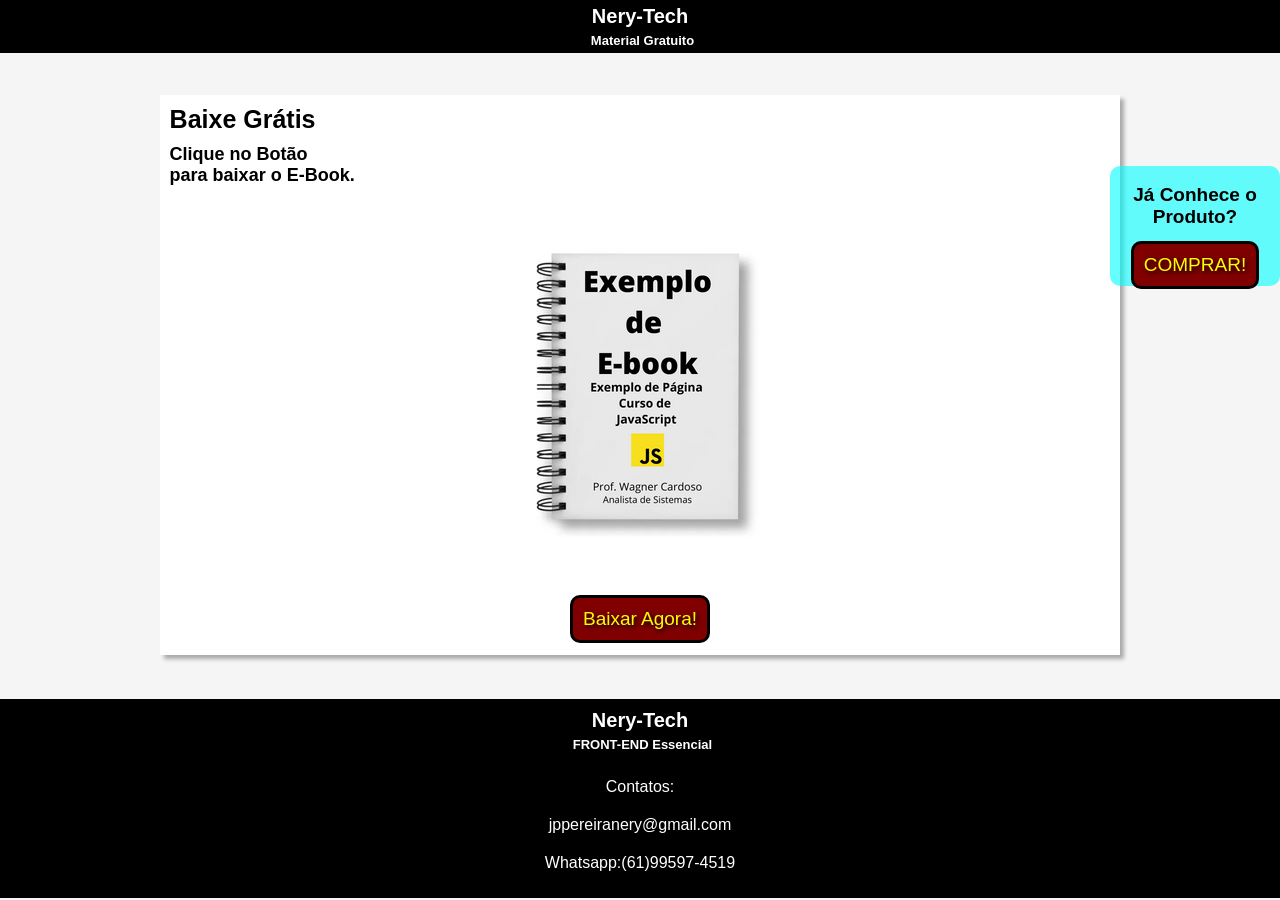
<file: exemploRedirecionamento/index.html>
<!doctype html>
<html lang="pt-br">
<head>
	<meta charset="utf-8">
	<meta name="viewport" content="width=device-width, initial-scale=1, maximum-scale=1.0"> 
	<title>Front-End Essencial</title>
	<link rel="stylesheet" type="text/css" href="css/style.css">

</head>
<body>

	<header>

		<!--
		<nav>
			<a href="#">Início</a>
			<a href="#">Cursos</a>
			<a href="#">Sobre</a>
		</nav>
		-->


		<h3>Nery-Tech</h3>
		<h4>Material Gratuito</h4>
	</header>

	<div class="compre">
		
		<h5 class="pergunta">Já Conhece o Produto?</h5>
		<button>COMPRAR!</button>

	</div>

	<br><br><br><br><br>
	<section class="container">
		<h1>Baixe Grátis </h1>
		<h2>Clique no Botão<br> para baixar o E-Book. </h2> 
		<br><br>
	<h5>
		<img src="img/ebook.png" alt="E-Book Gratuido">
	</h5>
	<br>
	<h5>
	<a href="aviso.html"><button>Baixar Agora!</button></a>
	</h5>
	<br>


	</section>
	<br>
	<!--
	<section class="container">
		<h1>Nery-Tech </h1>
		<p>Análise de sistemas é a atividade que tem como finalidade a realização de estudos de processos a fim de encontrar o melhor caminho racional para que a informação possa ser processada. Um analista de sistemas pode trabalhar no projeto de criação de um novo sistema ou no serviço de manutenção de sistemas já prontos.</p>
		<p>Análise de sistemas é a atividade que tem como finalidade a realização de estudos de processos a fim de encontrar o melhor caminho racional para que a informação possa ser processada. Um analista de sistemas pode trabalhar no projeto de criação de um novo sistema ou no serviço de manutenção de sistemas já prontos.</p>

	</section>

	<br>
	<br>
	<section class="container" id="grid-container">
		
		<div class="grid">

			<div>Conteúdo 1</div>
			<div>Conteúdo 2</div>
			<div>Conteúdo 3</div>
			<div>Conteúdo 4</div>
			<div>Conteúdo 5</div>
			<div>Conteúdo 6</div>

		</div>

	</section>
	
	<br>

	<section class="container" id="formulario">

		<h2>Selecione um Produto para Mais Informações</h2>

		<form action="#" method="get" target="_blank">

			<p class="formulario-contato">

				<label for="nome">Nome</label><br>
				<input class="dados-formulario" type="text" id="nome" name="nome" placeholder="Insira seu Nome">

		</p>

		<p class="formulario-contato">

			<label for="contato">Contato</label><br>
			<input class= "dados-formulario" type="tel" id="tel" name="tel" placeholder="Insira seu Whatsapp">
		
		<p class="formulario-contato">
			<input type="checkbox"  id="office" name="office" value="cursos de office">
			<label for="office">Quero saber mais sobre Cursos de Pacote Office</label> 
			<br><br>

			<input type="checkbox"  id="web" name="web" value="cursos de desenv web">
			<label for="web">Quero saber mais sobre Cursos de Desenvolvimento Web</label> 
			<br><br>

			<input type="checkbox"  id="marketing" name="marketing" value="cursos de marketing">
			<label for="marketing">Quero saber mais sobre Cursos de Marketing Digital</label> 
			<br><br>
		
			

		</p>

		<p class="formulario-contato">

			<input type="submit" value="ENVIAR">
			<input type="reset" value="LIMPAR">

		</p>

		</form>
		

	</section>-->
	<br>


	<br><br>
	<footer>

		<h3>Nery-Tech</h3>
		<h4>FRONT-END Essencial</h4>
		<br>
		<p class="texto-footer">Contatos:</p>
		<p class="texto-footer">jppereiranery@gmail.com</p>
		<p class="texto-footer">Whatsapp:(61)99597-4519</p>
		<br>
	</footer>
</body>

</html>
</file>
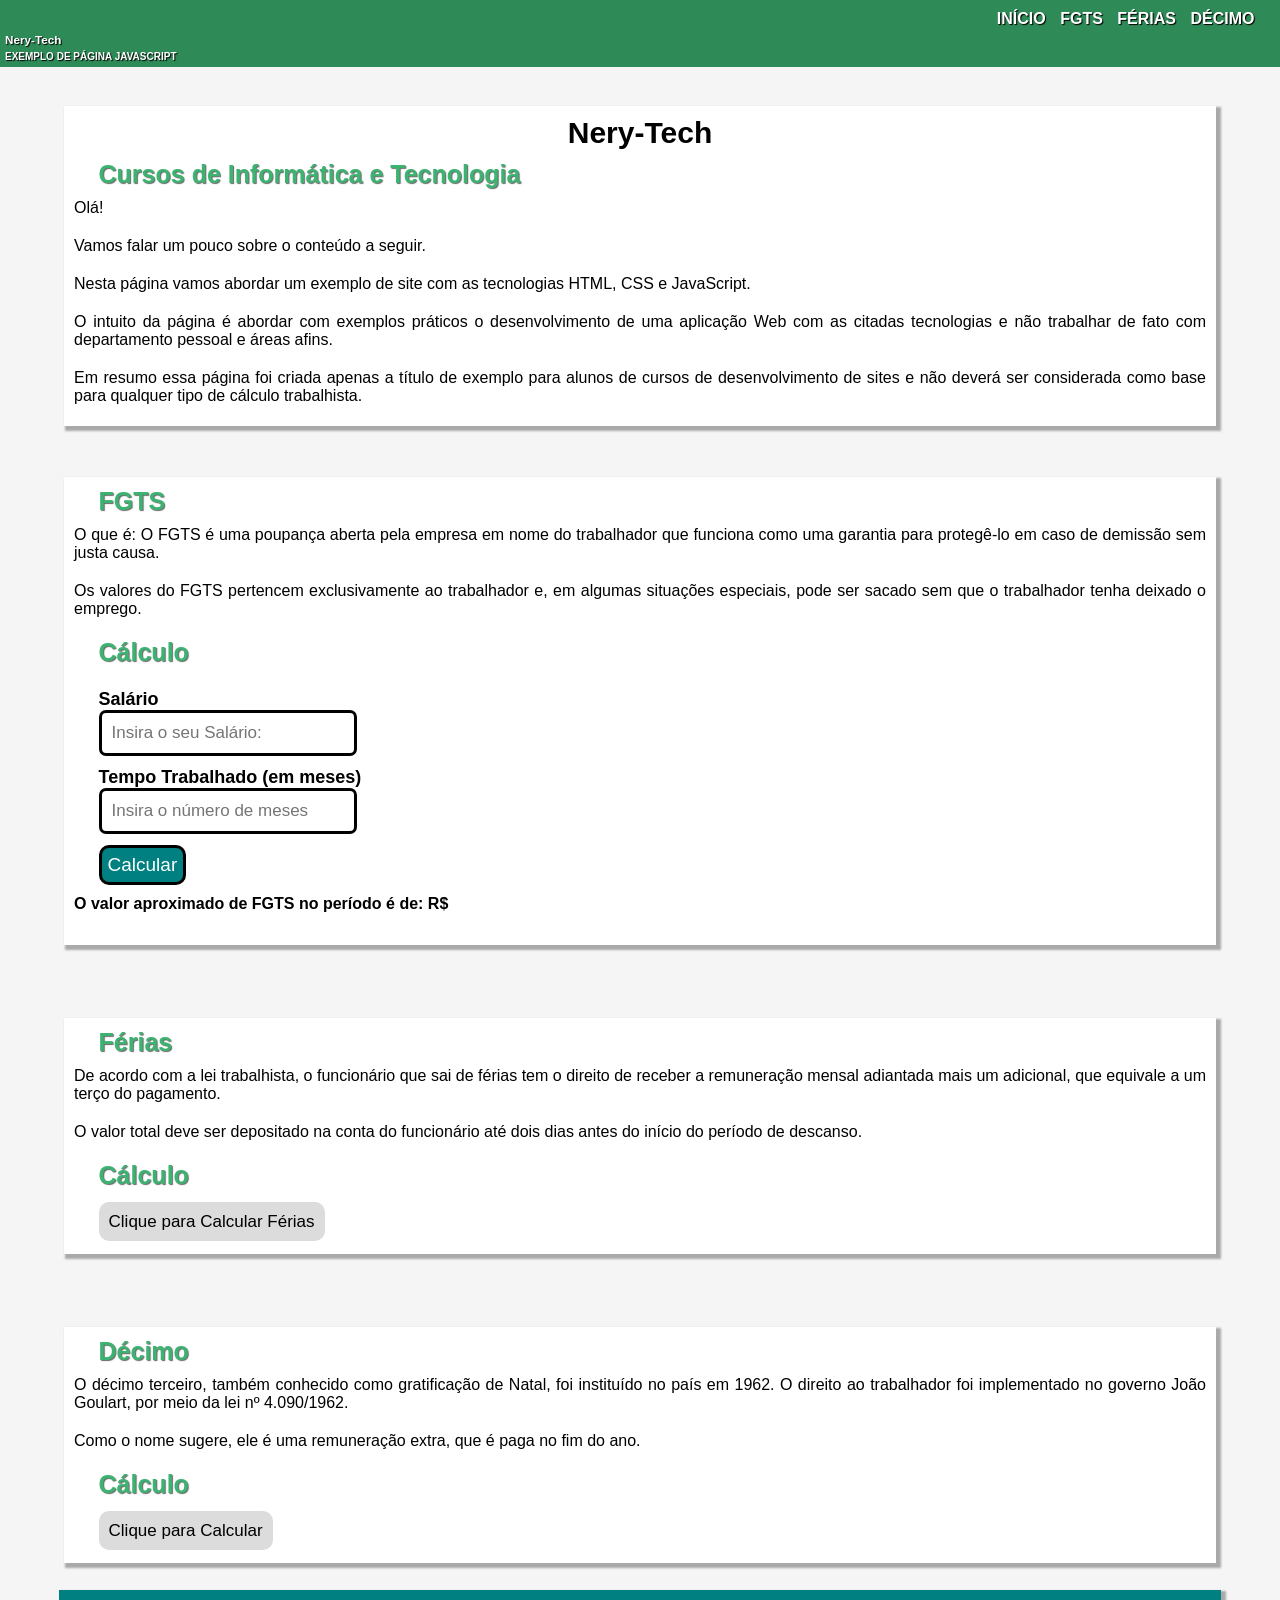
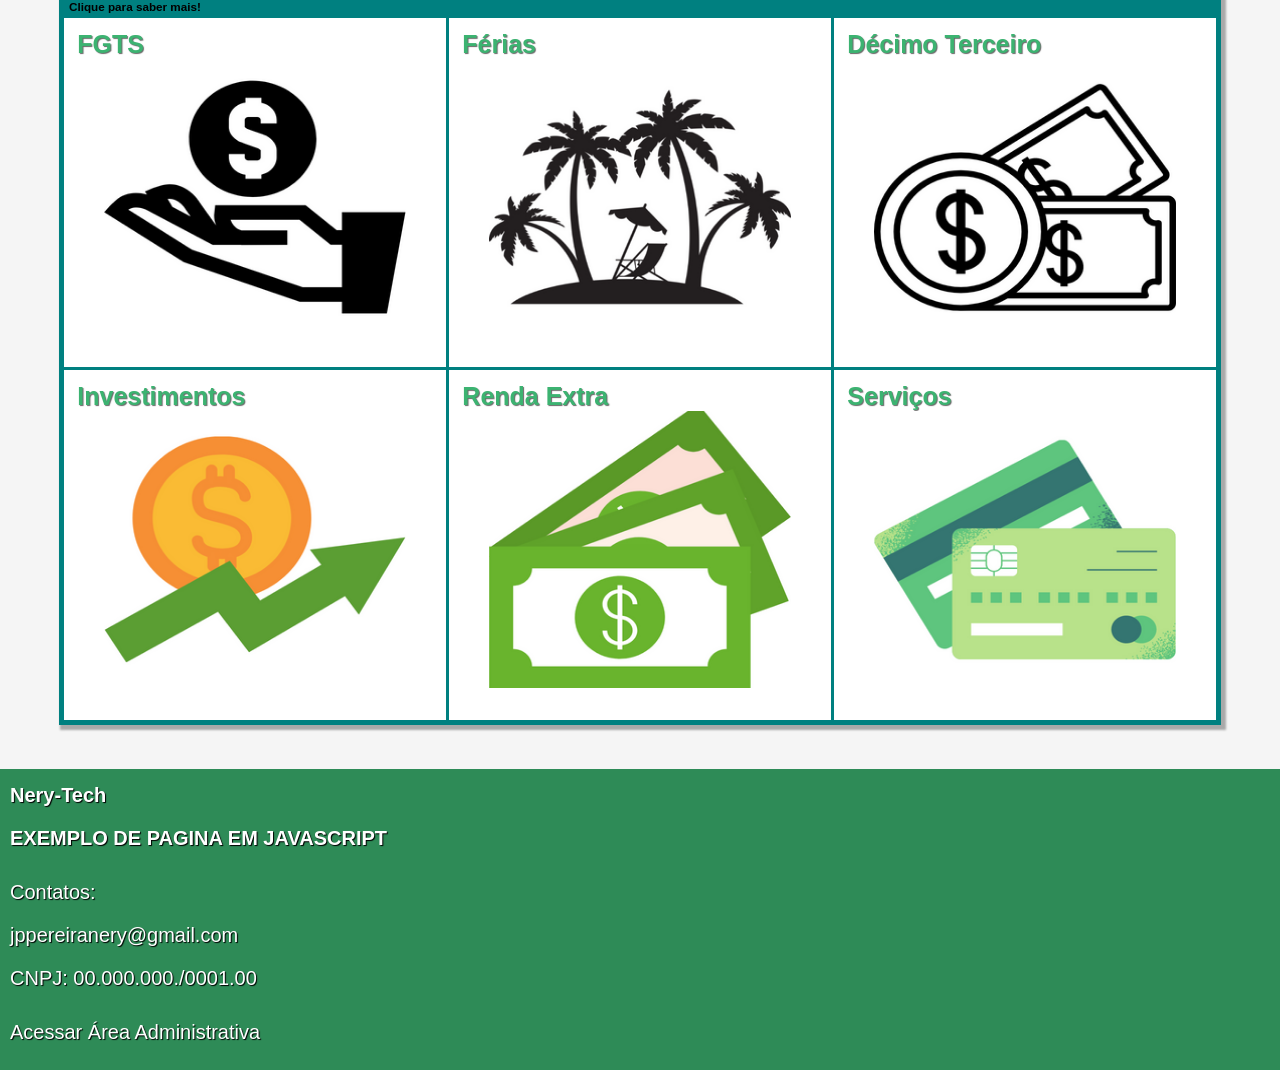
<file: SiteCompleto-Curso-FrontEnd-03-25/index.html>
<!doctype html>
<html lang="pt-br">
<head>

	<meta charset="utf-8">
	<meta name="viewport" content="width=device-width, initial-scale=1, maximum-scale=1.0"> 
	<link rel="stylesheet" type="text/css" href="css/style.css">
	<link rel= "ferias.html">
	<title>Exemplo Java Script</title>

</head>
<body>

	<header>

		<nav>
			<a href="index.html">INÍCIO</a>
			<a href="index.html">FGTS</a>
			<a href="#ferias">FÉRIAS</a>
			<a href="#decimo">DÉCIMO</a>
		</nav>

		<h3>Nery-Tech</h3>
		<h4>EXEMPLO DE PÁGINA JAVASCRIPT</h4>


	</header>
	<br>


<!--
	<div class="compre">
		<h5>Compre agora mesmo!</h5>
		<br>
		<button>COMPRAR</button>
	</div>
	-->


	<br><br><br><br><br>
	<section class="container">
		<h1>Nery-Tech</h1>
		<h2>Cursos de Informática e Tecnologia</h2>
		<p>Olá!</p>
		<p>Vamos falar um pouco sobre o conteúdo a seguir.</p>
		<p>Nesta página vamos abordar um exemplo de site com as tecnologias HTML, CSS e JavaScript.</p>
		<a href="#" id="fgts"></a>
		<p>O intuito da página é abordar com exemplos práticos o desenvolvimento de uma aplicação Web com as citadas tecnologias e não trabalhar de fato com departamento pessoal e áreas afins.</p>
		<p>Em resumo essa página foi criada apenas a título de exemplo para alunos de cursos de desenvolvimento de sites e não deverá ser considerada como base para qualquer tipo de cálculo trabalhista.</p><br>


	</section>
	<br>
	<section class="container">
		<h2>FGTS</h2>
		<p>O que é: O FGTS é uma poupança aberta pela empresa em nome do trabalhador que funciona como uma garantia para protegê-lo em caso de demissão sem justa causa.</p> 
		<p>Os valores do FGTS pertencem exclusivamente ao trabalhador e, em algumas situações especiais, pode ser sacado sem que o trabalhador tenha deixado o emprego.</p>
		<h2>Cálculo</h2>
		<br><br>

		<label for="salario">Salário</label><br>
		<input type="number" id="salario" placeholder="Insira o seu Salário:">
		<a href="#" id="ferias"></a>
		<br><br>
		<label for="tempo">Tempo Trabalhado (em meses)</label><br>
		<input type="number" id="tempo" placeholder="Insira o número de meses: ">
		<br><br>
		<button onclick="fgts()">Calcular</button>
		<p><b>O valor aproximado de FGTS no período é de: R$<span></span></b></p>
		<br><br>

		<script type="text/javascript">
			let salario = document.querySelector('#salario');
			let tempo = document.querySelector('#tempo');
			let resultado = document.querySelector('span');

			function fgts(){
				let valorFGTS = parseFloat(salario.value/100*8)* parseInt(tempo.value);
				resultado.innerHTML = valorFGTS.toFixed(2);


			}
		</script>
		
	</section>
	<br>
	<br>
	<br>
	<section class="container">
		<h2>Férias</h2>
		<p>De acordo com a lei trabalhista, o funcionário que sai de férias tem o direito de receber a remuneração mensal adiantada mais um adicional, que equivale a um terço do pagamento.</p>
		<p>O valor total deve ser depositado na conta do funcionário até dois dias antes do início do período de descanso.</p>
		<a href="#" id="decimo"></a>
		<h2>Cálculo</h2>
		<br><br>
		<a href="ferias.html" class="link">Clique para Calcular Férias</a> 
		<br><br><br>	

	</section>
	<br>
	<br>
	<br>
	
	<section class="container">
		<h2>Décimo</h2>
		<p>O décimo terceiro, também conhecido como gratificação de Natal, foi instituído no país em 1962. O direito ao trabalhador foi implementado no governo João Goulart, por meio da lei nº 4.090/1962.</p>
		<p>Como o nome sugere, ele é uma remuneração extra, que é paga no fim do ano.</p>
		<h2>Cálculo</h2>
		<br><br>
		<a href="decimo.html" class="link">Clique para Calcular</a> 
		<br><br><br>

	</section>
	<br>
	<br>
	<section class="container" id="grid-container">
		<h3>Clique para saber mais!</h3>

		<div class="grid">

			<div>
				<h2>FGTS</h2>
				<img src="img/fgts.png" alt="Imagem FGTS">
			</div>

			<div>
				<h2>Férias</h2>
			<a href="ferias.html"><img src="img/ferias.png" alt="Imagem Férias"></a>
			</div>

			<div>
				<h2>Décimo Terceiro</h2>
			<a href="decimo.html"><img src="img/decimo.png" alt="Imagem Décimo Terceiro"></a>
			</div>

			<div>
				<h2>Investimentos</h2>
				<img src="img/investimentos.png" alt="Imagem Investimentos">
			</div>

			<div>
				<h2>Renda Extra</h2>
				<img src="img/renda-extra.png" alt="Imagem Renda Extra">
			</div>

			<div>
				<h2>Serviços</h2>
				<img src="img/servicos.png" alt="Imagem Serviços">
			</div>

		</div>

	</section>
	
	<br>

	<!--
	<section class="container" id="formulario">

		<h2>Selecione um Produto para Mais Informações</h2>

		<form action="#" method="get" target="_blank">

			<p class="formulario-contato">

				<label for="nome">Nome</label><br>
				<input class="dados-formulario" type="text" id="nome" name="nome" placeholder="Insira seu Nome">

	
		</p>

		<p class="formulario-contato">

			<label for="contato">Contato</label><br>
			<input class= "dados-formulario" type="tel" id="tel" name="tel" placeholder="Insira seu Whatsapp">
		
		<p class="formulario-contato">
			<input type="checkbox"  id="office" name="office" value="cursos de office">
			<label for="office">Quero saber mais sobre Cursos de Pacote Office</label> 
			<br><br>

			<input type="checkbox"  id="web" name="web" value="cursos de desenv web">
			<label for="web">Quero saber mais sobre Cursos de Desenvolvimento Web</label> 
			<br><br>

			<input type="checkbox"  id="marketing" name="marketing" value="cursos de marketing">
			<label for="marketing">Quero saber mais sobre Cursos de Marketing Digital</label> 
			<br><br>
		
			

		</p>

		<p class="formulario-contato">

			<input type="submit" value="ENVIAR">
			<input type="reset" value="LIMPAR">

		</p>

		</form>
		

	</section> -->
	<br>


	<br><br>
	<footer>
		<h3 class="texto-footer">Nery-Tech</h3>
		<h4 class="texto-footer">EXEMPLO DE PAGINA EM JAVASCRIPT</h4>
		<br>
		<p class="texto-footer">Contatos:</p>
		<p class="texto-footer">jppereiranery@gmail.com</p>
		<p class="texto-footer">CNPJ: 00.000.000./0001.00</p>
		<br>
		<p class="texto-footer"><a href="adm.html">Acessar Área Administrativa</a></p>
		<br>
	</footer>
</body>

</html>
</file>
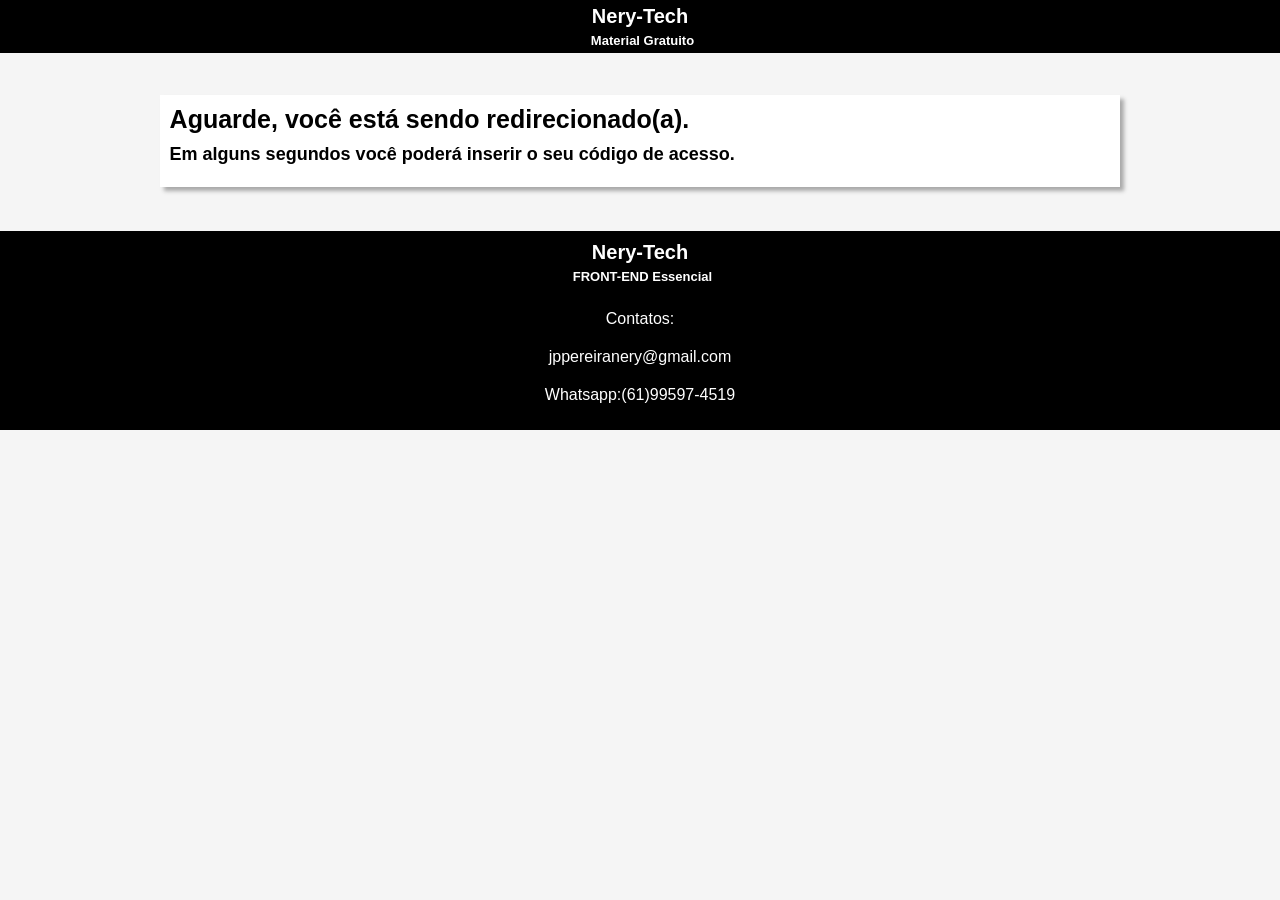
<file: exemploRedirecionamento/aviso.html>
<!doctype html>
<html lang="pt-br">
<head>
	<meta charset="utf-8">
	<meta name="viewport" content="width=device-width, initial-scale=1, maximum-scale=1.0"> 
	<title>Front-End Essencial</title>
	<link rel="stylesheet" type="text/css" href="css/style.css">
	<script type="text/javascript">
		
		setTimeout(function(){
			window.location.href = "codigo.html";
		},4000)

	</script>

</head>
<body>

	<header>

		<!--
		<nav>
			<a href="#">Início</a>
			<a href="#">Cursos</a>
			<a href="#">Sobre</a>
		</nav>
		-->


		<h3>Nery-Tech</h3>
		<h4>Material Gratuito</h4>
	</header>

	<!--
	<div class="compre">
		
		<h5>Já Conhece o Produto?</h5>
		<button>COMPRAR!</button>

	</div>
	-->

	<br><br><br><br><br>
	<section class="container">
		<h1>Aguarde, você está sendo redirecionado(a).</h1>
		<h2>Em alguns segundos você poderá inserir o seu código de acesso.</h2> 
		<br><br>

	</section>
	<br>
	<!--
	<section class="container">
		<h1>Nery-Tech </h1>
		<p>Análise de sistemas é a atividade que tem como finalidade a realização de estudos de processos a fim de encontrar o melhor caminho racional para que a informação possa ser processada. Um analista de sistemas pode trabalhar no projeto de criação de um novo sistema ou no serviço de manutenção de sistemas já prontos.</p>
		<p>Análise de sistemas é a atividade que tem como finalidade a realização de estudos de processos a fim de encontrar o melhor caminho racional para que a informação possa ser processada. Um analista de sistemas pode trabalhar no projeto de criação de um novo sistema ou no serviço de manutenção de sistemas já prontos.</p>

	</section>

	<br>
	<br>
	<section class="container" id="grid-container">
		
		<div class="grid">

			<div>Conteúdo 1</div>
			<div>Conteúdo 2</div>
			<div>Conteúdo 3</div>
			<div>Conteúdo 4</div>
			<div>Conteúdo 5</div>
			<div>Conteúdo 6</div>

		</div>

	</section>
	
	<br>

	<section class="container" id="formulario">

		<h2>Selecione um Produto para Mais Informações</h2>

		<form action="#" method="get" target="_blank">

			<p class="formulario-contato">

				<label for="nome">Nome</label><br>
				<input class="dados-formulario" type="text" id="nome" name="nome" placeholder="Insira seu Nome">

		</p>

		<p class="formulario-contato">

			<label for="contato">Contato</label><br>
			<input class= "dados-formulario" type="tel" id="tel" name="tel" placeholder="Insira seu Whatsapp">
		
		<p class="formulario-contato">
			<input type="checkbox"  id="office" name="office" value="cursos de office">
			<label for="office">Quero saber mais sobre Cursos de Pacote Office</label> 
			<br><br>

			<input type="checkbox"  id="web" name="web" value="cursos de desenv web">
			<label for="web">Quero saber mais sobre Cursos de Desenvolvimento Web</label> 
			<br><br>

			<input type="checkbox"  id="marketing" name="marketing" value="cursos de marketing">
			<label for="marketing">Quero saber mais sobre Cursos de Marketing Digital</label> 
			<br><br>
		
			

		</p>

		<p class="formulario-contato">

			<input type="submit" value="ENVIAR">
			<input type="reset" value="LIMPAR">

		</p>

		</form>
		

	</section>-->
	<br>


	<br><br>
	<footer>

		<h3>Nery-Tech</h3>
		<h4>FRONT-END Essencial</h4>
		<br>
		<p class="texto-footer">Contatos:</p>
		<p class="texto-footer">jppereiranery@gmail.com</p>
		<p class="texto-footer">Whatsapp:(61)99597-4519</p>
		<br>
	</footer>
</body>

</html>
</file>
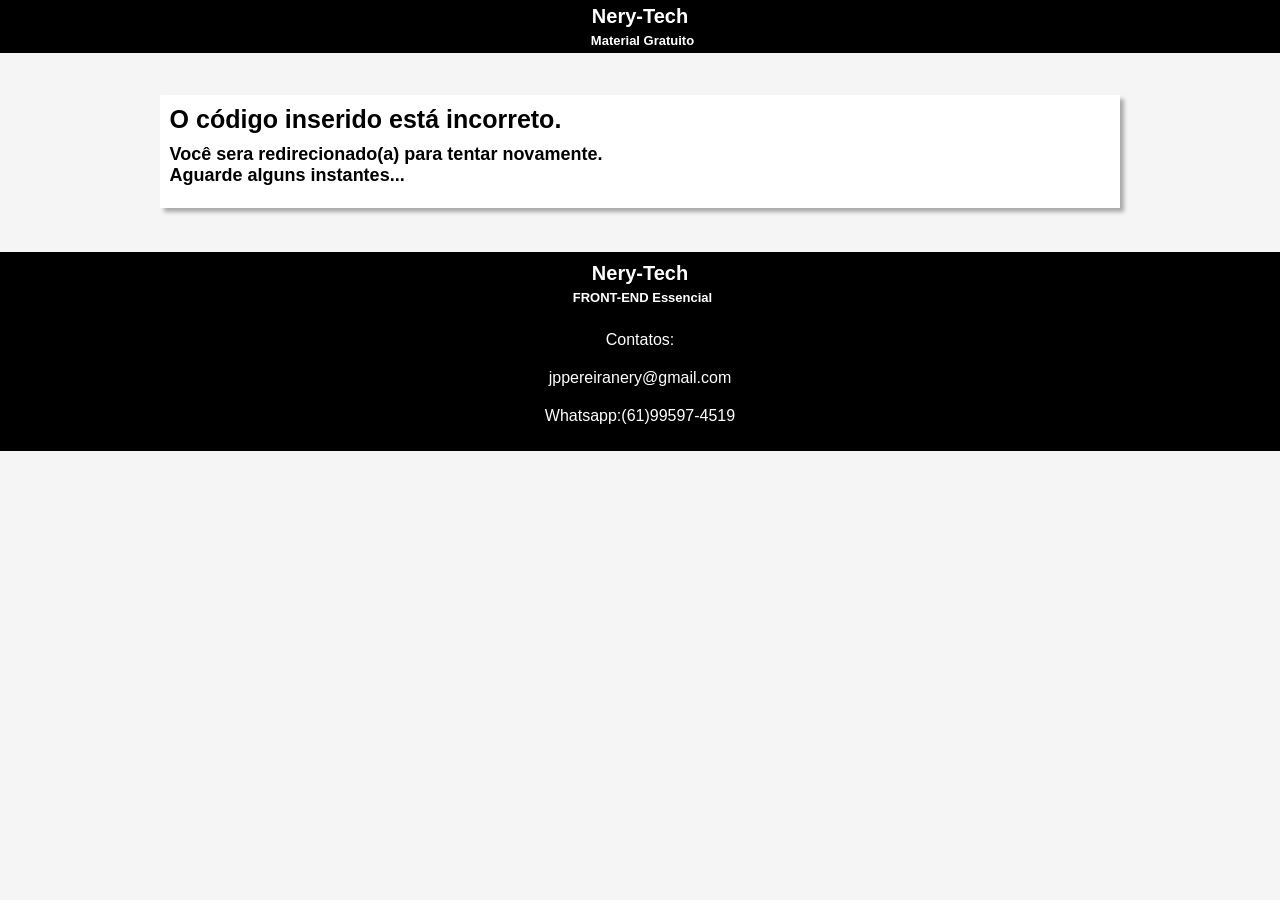
<file: exemploRedirecionamento/codigo.html>
<!doctype html>
<html lang="pt-br">
<head>
	<meta charset="utf-8">
	<meta name="viewport" content="width=device-width, initial-scale=1, maximum-scale=1.0"> 
	<title>Front-End Essencial</title>
	<link rel="stylesheet" type="text/css" href="css/style.css">

	<script type="text/javascript">
		
		let codigo = prompt("Insira seu código de acesso ao material:");

		if(codigo === "nery"){
			window.location.href ="materia.pdf";
		}else {
			window.location.href ="erro.html";
		}

	</script>

</head>
<body>

	<header>

		<!--
		<nav>
			<a href="#">Início</a>
			<a href="#">Cursos</a>
			<a href="#">Sobre</a>
		</nav>
		-->


		<h3>Nery-Tech</h3>
		<h4>Material Gratuito</h4>
	</header>

	<!--
	<div class="compre">
		
		<h5>Já Conhece o Produto?</h5>
		<button>COMPRAR!</button>

	</div>
	-->

	<!--<br><br><br><br><br>
	<section class="container">
	
		<br><br>
	<h5>
		<img src="img/ebook.png" alt="E-Book Gratuido">
	</h5>
	<br>
	<h5>
	<a href="aviso.html"><button>Baixar Agora!</button></a>
	</h5>
	<br>

	-->
	
	</section>
	<br>
	<!--
	<section class="container">
		<h1>Nery-Tech </h1>
		<p>Análise de sistemas é a atividade que tem como finalidade a realização de estudos de processos a fim de encontrar o melhor caminho racional para que a informação possa ser processada. Um analista de sistemas pode trabalhar no projeto de criação de um novo sistema ou no serviço de manutenção de sistemas já prontos.</p>
		<p>Análise de sistemas é a atividade que tem como finalidade a realização de estudos de processos a fim de encontrar o melhor caminho racional para que a informação possa ser processada. Um analista de sistemas pode trabalhar no projeto de criação de um novo sistema ou no serviço de manutenção de sistemas já prontos.</p>

	</section>

	<br>
	<br>
	<section class="container" id="grid-container">
		
		<div class="grid">

			<div>Conteúdo 1</div>
			<div>Conteúdo 2</div>
			<div>Conteúdo 3</div>
			<div>Conteúdo 4</div>
			<div>Conteúdo 5</div>
			<div>Conteúdo 6</div>

		</div>

	</section>
	
	<br>

	<section class="container" id="formulario">

		<h2>Selecione um Produto para Mais Informações</h2>

		<form action="#" method="get" target="_blank">

			<p class="formulario-contato">

				<label for="nome">Nome</label><br>
				<input class="dados-formulario" type="text" id="nome" name="nome" placeholder="Insira seu Nome">

		</p>

		<p class="formulario-contato">

			<label for="contato">Contato</label><br>
			<input class= "dados-formulario" type="tel" id="tel" name="tel" placeholder="Insira seu Whatsapp">
		
		<p class="formulario-contato">
			<input type="checkbox"  id="office" name="office" value="cursos de office">
			<label for="office">Quero saber mais sobre Cursos de Pacote Office</label> 
			<br><br>

			<input type="checkbox"  id="web" name="web" value="cursos de desenv web">
			<label for="web">Quero saber mais sobre Cursos de Desenvolvimento Web</label> 
			<br><br>

			<input type="checkbox"  id="marketing" name="marketing" value="cursos de marketing">
			<label for="marketing">Quero saber mais sobre Cursos de Marketing Digital</label> 
			<br><br>
		
			

		</p>

		<p class="formulario-contato">

			<input type="submit" value="ENVIAR">
			<input type="reset" value="LIMPAR">

		</p>

		</form>
		

	</section>-->
	<br>


	<br><br>
	<footer>

		<h3>Nery-Tech</h3>
		<h4>FRONT-END Essencial</h4>
		<br>
		<p class="texto-footer">Contatos:</p>
		<p class="texto-footer">jppereiranery@gmail.com</p>
		<p class="texto-footer">Whatsapp:(61)99597-4519</p>
		<br>
	</footer>
</body>

</html>
</file>
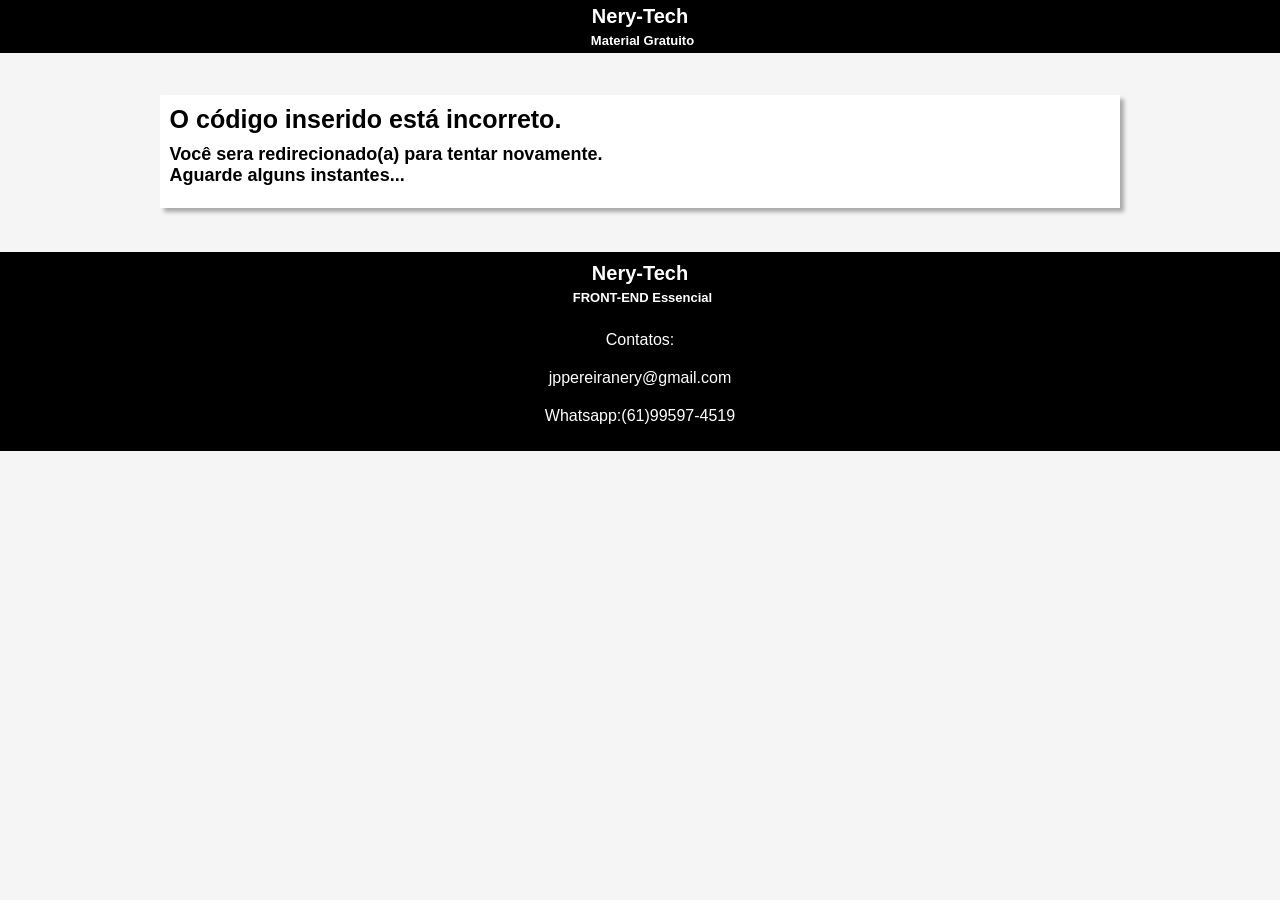
<file: exemploRedirecionamento/erro.html>
<!doctype html>
<html lang="pt-br">
<head>
	<meta charset="utf-8">
	<meta name="viewport" content="width=device-width, initial-scale=1, maximum-scale=1.0"> 
	<title>Front-End Essencial</title>
	<link rel="stylesheet" type="text/css" href="css/style.css">
	<script type="text/javascript">
		
		setTimeout(function(){
			window.location.href = "index.html";
		},4000)

	</script>

</head>
<body>

	<header>

		<!--
		<nav>
			<a href="#">Início</a>
			<a href="#">Cursos</a>
			<a href="#">Sobre</a>
		</nav>
		-->


		<h3>Nery-Tech</h3>
		<h4>Material Gratuito</h4>
	</header>

	<!--
	<div class="compre">
		
		<h5>Já Conhece o Produto?</h5>
		<button>COMPRAR!</button>

	</div>
	-->

	<br><br><br><br><br>
	<section class="container">
		<h1>O código inserido está incorreto.</h1>
		<h2>Você sera redirecionado(a) para tentar novamente.<br>Aguarde alguns instantes...</h2>
		<br><br>
	
	</section>
	<br>
	<!--
	<section class="container">
		<h1>Nery-Tech </h1>
		<p>Análise de sistemas é a atividade que tem como finalidade a realização de estudos de processos a fim de encontrar o melhor caminho racional para que a informação possa ser processada. Um analista de sistemas pode trabalhar no projeto de criação de um novo sistema ou no serviço de manutenção de sistemas já prontos.</p>
		<p>Análise de sistemas é a atividade que tem como finalidade a realização de estudos de processos a fim de encontrar o melhor caminho racional para que a informação possa ser processada. Um analista de sistemas pode trabalhar no projeto de criação de um novo sistema ou no serviço de manutenção de sistemas já prontos.</p>

	</section>

	<br>
	<br>
	<section class="container" id="grid-container">
		
		<div class="grid">

			<div>Conteúdo 1</div>
			<div>Conteúdo 2</div>
			<div>Conteúdo 3</div>
			<div>Conteúdo 4</div>
			<div>Conteúdo 5</div>
			<div>Conteúdo 6</div>

		</div>

	</section>
	
	<br>

	<section class="container" id="formulario">

		<h2>Selecione um Produto para Mais Informações</h2>

		<form action="#" method="get" target="_blank">

			<p class="formulario-contato">

				<label for="nome">Nome</label><br>
				<input class="dados-formulario" type="text" id="nome" name="nome" placeholder="Insira seu Nome">

		</p>

		<p class="formulario-contato">

			<label for="contato">Contato</label><br>
			<input class= "dados-formulario" type="tel" id="tel" name="tel" placeholder="Insira seu Whatsapp">
		
		<p class="formulario-contato">
			<input type="checkbox"  id="office" name="office" value="cursos de office">
			<label for="office">Quero saber mais sobre Cursos de Pacote Office</label> 
			<br><br>

			<input type="checkbox"  id="web" name="web" value="cursos de desenv web">
			<label for="web">Quero saber mais sobre Cursos de Desenvolvimento Web</label> 
			<br><br>

			<input type="checkbox"  id="marketing" name="marketing" value="cursos de marketing">
			<label for="marketing">Quero saber mais sobre Cursos de Marketing Digital</label> 
			<br><br>
		
			

		</p>

		<p class="formulario-contato">

			<input type="submit" value="ENVIAR">
			<input type="reset" value="LIMPAR">

		</p>

		</form>
		

	</section>-->
	<br>


	<br><br>
	<footer>

		<h3>Nery-Tech</h3>
		<h4>FRONT-END Essencial</h4>
		<br>
		<p class="texto-footer">Contatos:</p>
		<p class="texto-footer">jppereiranery@gmail.com</p>
		<p class="texto-footer">Whatsapp:(61)99597-4519</p>
		<br>
	</footer>
</body>

</html>
</file>
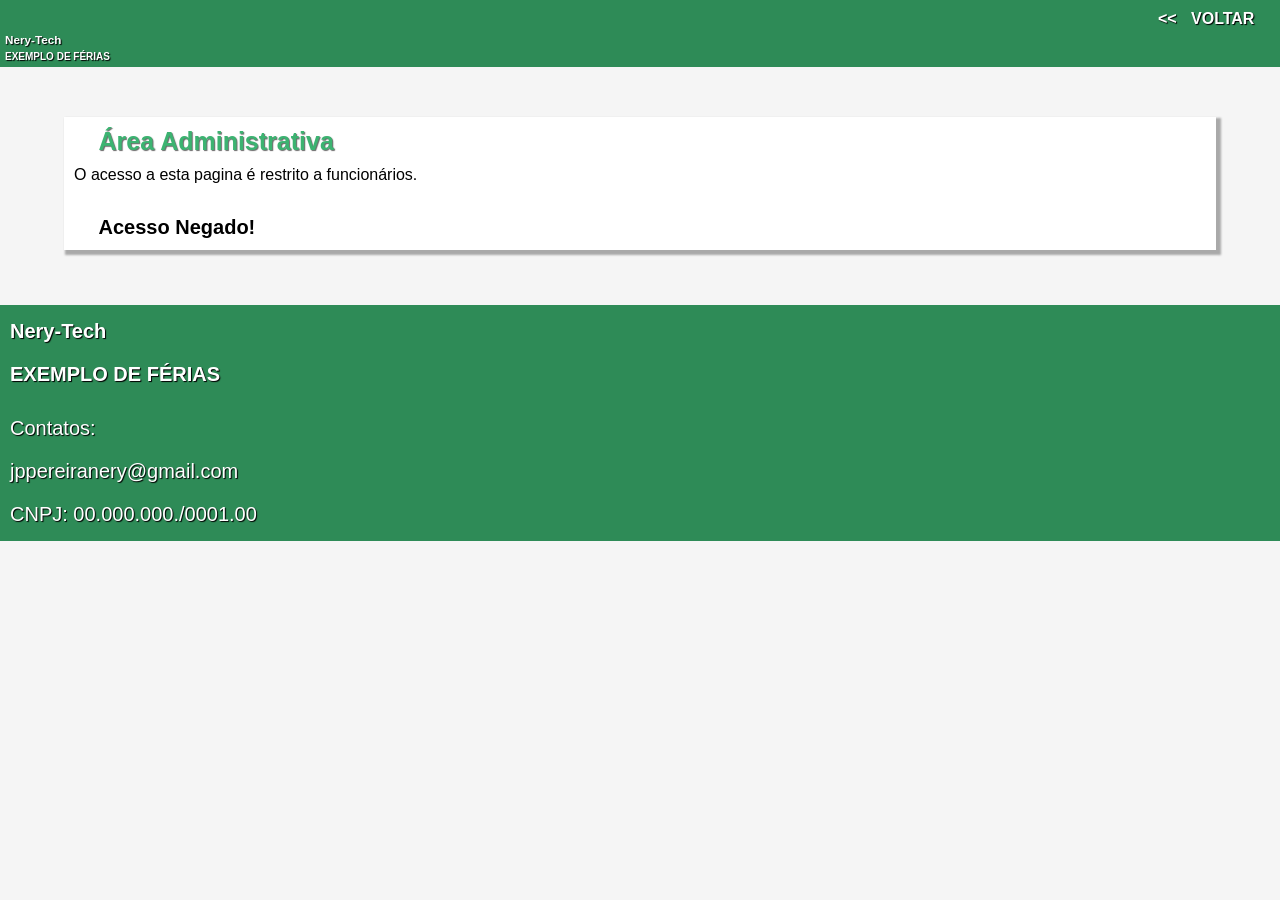
<file: SiteCompleto-Curso-FrontEnd-03-25/adm.html>
<!doctype html>
<html lang="pt-br">
<head>

	<meta charset="utf-8">
	<meta name="viewport" content="width=device-width, initial-scale=1, maximum-scale=1.0"> 
	<link rel="stylesheet" type="text/css" href="css/style.css">
	<title>Área Administrativa</title>
	<script type="text/javascript">

		let acesso = prompt("Digite sua senha de Acesso:");

	</script>


</head>
<body>

	<header>

		<nav>
			<a href="index.html"> << VOLTAR </a>
		</nav>

		<h3>Nery-Tech</h3>
		<h4>EXEMPLO DE FÉRIAS</h4>

	</header>
	<br>


<!--
	<div class="compre">
		<h5>Compre agora mesmo!</h5>
		<br>
		<button>COMPRAR</button>
	</div>
	-->


	<br><br><br><br><br>
	
	<br>
	
	<section class="container">
		<h2>Área Administrativa</h2>
		<p>O acesso a esta pagina é restrito a funcionários.</p>
		<br><br>
		<div class="resposta">
				<script type="text/javascript">
					
				if(acesso === "1234"){

					document.write("Olá Funcionario(a)."+"<br />");
					document.write("Aqui estária o conteúdo a ser exibido para as pessoas com acesso autorizado.");

				}else{
					document.write("Acesso Negado!");
				}	 

			</script>
		</div>
		<br>
	</section>
	
	<br>
	<br>

	<!--
	<section class="container" id="formulario">

		<h2>Selecione um Produto para Mais Informações</h2>

		<form action="#" method="get" target="_blank">

			<p class="formulario-contato">

				<label for="nome">Nome</label><br>
				<input class="dados-formulario" type="text" id="nome" name="nome" placeholder="Insira seu Nome">

	
		</p>

		<p class="formulario-contato">

			<label for="contato">Contato</label><br>
			<input class= "dados-formulario" type="tel" id="tel" name="tel" placeholder="Insira seu Whatsapp">
		
		<p class="formulario-contato">
			<input type="checkbox"  id="office" name="office" value="cursos de office">
			<label for="office">Quero saber mais sobre Cursos de Pacote Office</label> 
			<br><br>

			<input type="checkbox"  id="web" name="web" value="cursos de desenv web">
			<label for="web">Quero saber mais sobre Cursos de Desenvolvimento Web</label> 
			<br><br>

			<input type="checkbox"  id="marketing" name="marketing" value="cursos de marketing">
			<label for="marketing">Quero saber mais sobre Cursos de Marketing Digital</label> 
			<br><br>
		
			

		</p>

		<p class="formulario-contato">

			<input type="submit" value="ENVIAR">
			<input type="reset" value="LIMPAR">

		</p>

		</form>
		

	</section> -->
	<br>


	<br><br>
	<footer>
		<h3 class="texto-footer">Nery-Tech</h3>
		<h4 class="texto-footer">EXEMPLO DE FÉRIAS</h4>
		<br>
		<p class="texto-footer">Contatos:</p>
		<p class="texto-footer">jppereiranery@gmail.com</p>
		<p class="texto-footer">CNPJ: 00.000.000./0001.00</p>
	</footer>
</body>

</html>
</file>
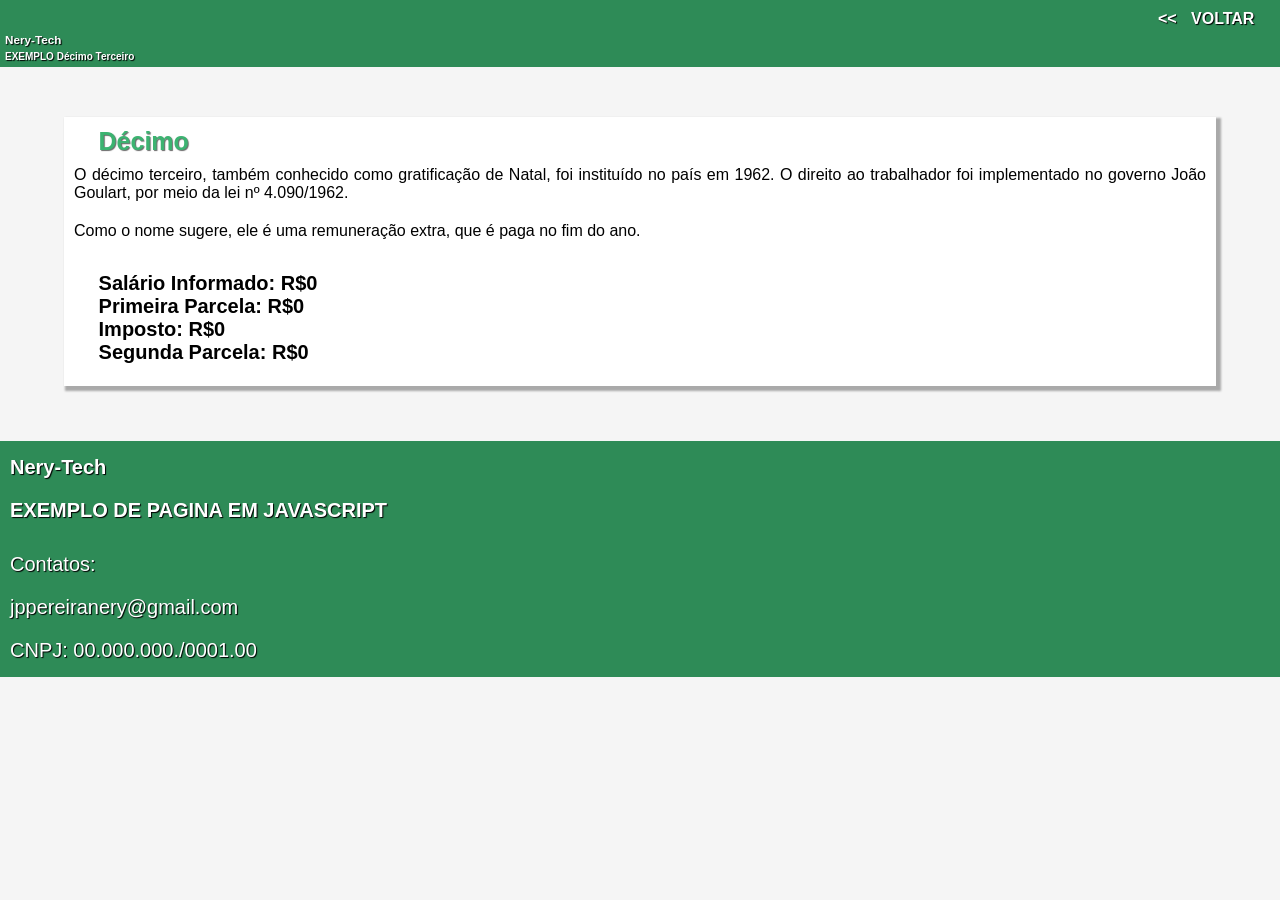
<file: SiteCompleto-Curso-FrontEnd-03-25/decimo.html>
<!doctype html>
<html lang="pt-br">
<head>

	<meta charset="utf-8">
	<meta name="viewport" content="width=device-width, initial-scale=1, maximum-scale=1.0"> 
	<link rel="stylesheet" type="text/css" href="css/style.css">
	<title>Exemplo Java Script</title>

</head>
<body>

	<header>

		<nav>
			<a href="index.html"> << VOLTAR </a>
		</nav>

		<h3>Nery-Tech</h3>
		<h4>EXEMPLO Décimo Terceiro</h4>

	</header>
	<br>


<!--
	<div class="compre">
		<h5>Compre agora mesmo!</h5>
		<br>
		<button>COMPRAR</button>
	</div>
	-->


	<br><br><br><br><br>
	
	<br>
	
	<section class="container">
		<h2>Décimo</h2>
		<p>O décimo terceiro, também conhecido como gratificação de Natal, foi instituído no país em 1962. O direito ao trabalhador foi implementado no governo João Goulart, por meio da lei nº 4.090/1962.</p>
		<p>Como o nome sugere, ele é uma remuneração extra, que é paga no fim do ano.</p>
		<br><br>
		<div class="resposta">
			<script type="text/javascript">	
				let salario = prompt("Digite seu atual Salário, caso necessário informe as casas decimais com ponto ao invés de virgula.");
				salario = Number(salario);
				salario = parseFloat(salario.toFixed(2));

				let primeiraParcela = salario/2;
				primeiraParcela = parseFloat(primeiraParcela.toFixed(2));

				let imposto = salario/100*9;
				imposto = parseFloat(imposto.toFixed(2));

				let segundaParcela = salario-imposto-primeiraParcela;
				segundaParcela = parseFloat(segundaParcela.toFixed(2));

				document.write("Salário Informado: R$"+salario+"<br />");
				document.write("Primeira Parcela: R$"+primeiraParcela+"<br />");
				document.write("Imposto: R$"+imposto+"<br />");
				document.write("Segunda Parcela: R$"+segundaParcela+"<br />");

			</script>
		</div>
		<br><br>

	</section>
	
	<br>
	<br>

	<!--
	<section class="container" id="formulario">

		<h2>Selecione um Produto para Mais Informações</h2>

		<form action="#" method="get" target="_blank">

			<p class="formulario-contato">

				<label for="nome">Nome</label><br>
				<input class="dados-formulario" type="text" id="nome" name="nome" placeholder="Insira seu Nome">

	
		</p>

		<p class="formulario-contato">

			<label for="contato">Contato</label><br>
			<input class= "dados-formulario" type="tel" id="tel" name="tel" placeholder="Insira seu Whatsapp">
		
		<p class="formulario-contato">
			<input type="checkbox"  id="office" name="office" value="cursos de office">
			<label for="office">Quero saber mais sobre Cursos de Pacote Office</label> 
			<br><br>

			<input type="checkbox"  id="web" name="web" value="cursos de desenv web">
			<label for="web">Quero saber mais sobre Cursos de Desenvolvimento Web</label> 
			<br><br>

			<input type="checkbox"  id="marketing" name="marketing" value="cursos de marketing">
			<label for="marketing">Quero saber mais sobre Cursos de Marketing Digital</label> 
			<br><br>
		
			

		</p>

		<p class="formulario-contato">

			<input type="submit" value="ENVIAR">
			<input type="reset" value="LIMPAR">

		</p>

		</form>
		

	</section> -->
	<br>


	<br><br>
	<footer>
		<h3 class="texto-footer">Nery-Tech</h3>
		<h4 class="texto-footer">EXEMPLO DE PAGINA EM JAVASCRIPT</h4>
		<br>
		<p class="texto-footer">Contatos:</p>
		<p class="texto-footer">jppereiranery@gmail.com</p>
		<p class="texto-footer">CNPJ: 00.000.000./0001.00</p>
	</footer>
</body>

</html>
</file>
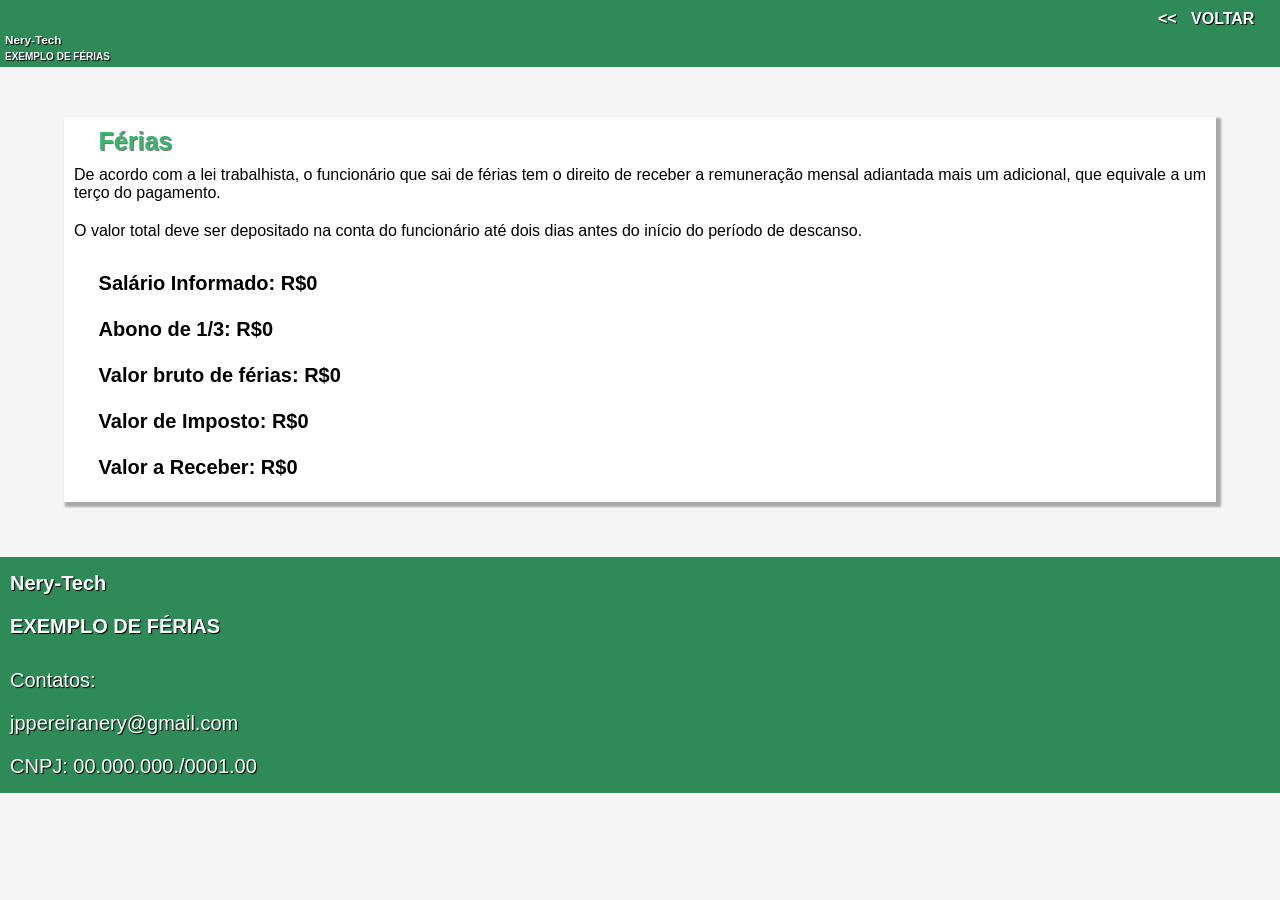
<file: SiteCompleto-Curso-FrontEnd-03-25/ferias.html>
<!doctype html>
<html lang="pt-br">
<head>

	<meta charset="utf-8">
	<meta name="viewport" content="width=device-width, initial-scale=1, maximum-scale=1.0"> 
	<link rel="stylesheet" type="text/css" href="css/style.css">
	<title>Exemplo de Férias</title>

</head>
<body>

	<header>

		<nav>
			<a href="index.html"> << VOLTAR </a>
		</nav>

		<h3>Nery-Tech</h3>
		<h4>EXEMPLO DE FÉRIAS</h4>

	</header>
	<br>


<!--
	<div class="compre">
		<h5>Compre agora mesmo!</h5>
		<br>
		<button>COMPRAR</button>
	</div>
	-->


	<br><br><br><br><br>
	
	<br>
	
	<section class="container">
		<h2>Férias</h2>
		<p>De acordo com a lei trabalhista, o funcionário que sai de férias tem o direito de receber a remuneração mensal adiantada mais um adicional, que equivale a um terço do pagamento.</p>
		<p>O valor total deve ser depositado na conta do funcionário até dois dias antes do início do período de descanso.</p>
		<br><br>
		<div class="resposta">
				<script type="text/javascript">
					let salario = prompt("Insira o seu atual salário e caso necessário informe as casas decimais com ponto ao invés de virgula.");
					salario = Number(salario);
					salario = parseFloat(salario.toFixed(2));

					let abono = salario/3;
					abono = parseFloat(abono.toFixed(2));

					let bruto = salario+abono;
					bruto = parseFloat(bruto.toFixed(2));

					let imposto = bruto/100*9;
					imposto = parseFloat(imposto.toFixed(2));

					let liquido = bruto-imposto;
					liquido = parseFloat(liquido.toFixed(2));

					document.write("Salário Informado: R$"+salario+"<br />"+"<br />");
					document.write("Abono de 1/3: R$"+abono+"<br />"+"<br />");
					document.write("Valor bruto de férias: R$"+bruto+"<br />"+"<br />");
					document.write("Valor de Imposto: R$"+imposto+"<br />"+"<br />");
					document.write("Valor a Receber: R$"+liquido+"<br />"+"<br />");

			</script>
		</div>
		
	</section>
	
	<br>
	<br>

	<!--
	<section class="container" id="formulario">

		<h2>Selecione um Produto para Mais Informações</h2>

		<form action="#" method="get" target="_blank">

			<p class="formulario-contato">

				<label for="nome">Nome</label><br>
				<input class="dados-formulario" type="text" id="nome" name="nome" placeholder="Insira seu Nome">

	
		</p>

		<p class="formulario-contato">

			<label for="contato">Contato</label><br>
			<input class= "dados-formulario" type="tel" id="tel" name="tel" placeholder="Insira seu Whatsapp">
		
		<p class="formulario-contato">
			<input type="checkbox"  id="office" name="office" value="cursos de office">
			<label for="office">Quero saber mais sobre Cursos de Pacote Office</label> 
			<br><br>

			<input type="checkbox"  id="web" name="web" value="cursos de desenv web">
			<label for="web">Quero saber mais sobre Cursos de Desenvolvimento Web</label> 
			<br><br>

			<input type="checkbox"  id="marketing" name="marketing" value="cursos de marketing">
			<label for="marketing">Quero saber mais sobre Cursos de Marketing Digital</label> 
			<br><br>
		
			

		</p>

		<p class="formulario-contato">

			<input type="submit" value="ENVIAR">
			<input type="reset" value="LIMPAR">

		</p>

		</form>
		

	</section> -->
	<br>


	<br><br>
	<footer>
		<h3 class="texto-footer">Nery-Tech</h3>
		<h4 class="texto-footer">EXEMPLO DE FÉRIAS</h4>
		<br>
		<p class="texto-footer">Contatos:</p>
		<p class="texto-footer">jppereiranery@gmail.com</p>
		<p class="texto-footer">CNPJ: 00.000.000./0001.00</p>
	</footer>
</body>

</html>
</file>
<file: exemploRedirecionamento/css/style.css>
*{
			margin: 0;
			border: 0;
			padding: 0;
		}
		html{
			font-size: 62.5%;
		}

		header{
			background-color: rgba(0, 0, 0, 1); 
			color: #fff;
			font-family: arial;
			width: 100%;
			position: fixed;
			text-align: center;

		}
		h3{
			font-size: 2rem;
			font-family: arial;
			margin: 0;
			padding: 5px;
		}
		h4{
			font-size: 1.3rem;
			font-family: arial;
			margin: 0;
			padding-left: 5px;
			padding-bottom: 5px;
		}
		body{
			background-color: rgba(245,245,245)
		}
		.container{
			display: block;
			background-color: #fff;
			width:75%;
			box-shadow: 4px 4px 4px#A9A9A9;
			margin: 0 auto;
			max-width: 80% ;
			max-height: 80%;
			min-height: 0px;
			min-width: 0px;	
			margin-top: 40px;
 		}	
 		footer{
 			font-family: arial;
 			color: #fff;
 			background-color: rgba(0, 0, 0, 1);
 			text-align: center;
 			padding-top: 5px;
 			padding-bottom: 5px;

 		}
 		p{
 			font-family: arial;
 			text-align: justify;
 			padding: 10px;
 			font-size: 1.6rem;
 		}
 		h1{
 			font-family: arial;
 			text-align: left;
 			padding-top: 10px;
 			font-size: 2.5rem;
 			margin-left: 1%;
 		}
 		h2{
 			font-family: arial;
 			text-align: left;
 			padding-top: 10px;
 			font-size: 1.8rem;
 			margin-left: 1%;
 		}
 		.texto-footer{
 			text-align: center;
 			font-family: arial;
 			padding-top: 10px;
 			font-size: 1.6rem;
 			padding-bottom: 10px;
 		}
 		.compre{
 			background-color: rgba(0,255,255, 0.6);
 			padding: 10px;
 			width: 150px;
 			height: 100px;
 			position: fixed;
 			right: 0;
 			text-align: center;
 			margin-top: 13%;
 			z-index: 1;
 			border-radius: 10px;

 		}
 		h5{
 			font-family: arial;
 			text-align: center;
 			padding: 1px;
 			font-size: 1.9rem;	
 			margin-top: 3%;
 		}
 		.pergunta{
 			padding: 3px;
 		}
 		button{
 			font-family: arial;
 			padding: 10px;
 			color: #FFFF00;
 			background-color: rgba(128,0,0);
 			border: solid #000;
 			border-radius: 10px;
 			text-shadow: 2px 2px 5px #000;
 			text-align: center;			
 			font-size: 1.9rem;
 			margin-top: 10px;
 		}
 		#grid-container{
 			margin-top: 5px;
 			background-color: rgba(255,99,71);
 			padding: 5px;
 		}
 		.grid{
 			display: grid;
 			grid-template-columns: repeat(auto-fill, minmax(300px, 1fr));
 			grid-gap: 1px;
 			max-width: 1200px;
 			margin: 0 auto;

 		}
 		.grid div{
 			background-color: #fff;
 			font-family: arial;
 			text-align: center;
 			font-size: 1.6rem;
 			padding: 2px;
 		}
		#formulario{
		background-color: rgba(255,99,71)
		}
		.formulario-contato{
			font-family: arial;
			font-size: 1.8rem;
			padding: 10px;
			text-align: left;
			margin-left: 5%;
			font-weight: bold;

		}
		input{

			font-family: sans-serif;
			font-size: 1.7rem;
			padding: 5px;
		}
		.dados-formulario{
			width: 60%;
		}
		nav{
			text-align: right;
			margin-top: 10px;
			font-weight: bold;
			font-family: arial;
			font-size: 1.6rem;
			margin-right: 2%;
			word-spacing: 10px;
		}
		a{
			text-decoration: none;
			color: rgba(255, 255, 255, 1.0);
			transition: all 400ms ease-in-out;
		}
		a:hover{
			color: rgba(255,0,0)

		}
</file>
<file: SiteCompleto-Curso-FrontEnd-03-25/css/style.css>
*{
			margin: 0;
			border: 0;
			padding: 0;
		}
		html{
			font-size: 62.5%;
		}

		header{
			background-color: rgba(46,139,87); 
			color: #fff;
			font-family: arial;
			width: 100%;
			position: fixed;
			text-shadow: 1px 1px 1px #000; 
			z-index: 1;

		}
		h3{
			font-size: 1,8rem;
			font-family: arial;
			margin: 0;
			padding: 5px;
		}
		h4{
			font-size: 1rem;
			font-family: arial;
			margin: 0;
			padding-left: 5px;
			padding-bottom: 5px;
		}
		body{
			background-color: rgba(245,245,245);
		}
		.container{
			display: block;
			background-color: #fff;
			width:95%;
			box-shadow: 3px 3px 2px 2px #A9A9A9;
			margin: 0 auto;
			max-width: 90% ;
			max-height: 90%;
			min-height: 0px;
			min-width: 0px;	
			margin-top: 40px;
 		}	
 		footer{
 			font-family: arial;
 			color: #fff;
 			background-color: rgba(46,139,87);
 			text-align: center;
 			padding-top: 5px;
 			padding-bottom: 5px;
 			text-shadow: 1px 1px 1px #000; 

 		}
 		p{
 			font-family: arial;
 			text-align: justify;
 			padding: 10px;
 			font-size: 1.6rem;
 		}
 		h1{
 			font-family: arial;
 			text-align: center;
 			padding-top: 10px;
 			font-size: 3rem;
 		}
 		h2{
 			font-family: arial;
 			text-align: left;
 			padding-left: 3%;
 			padding-top: 10px;
 			font-size: 2.5rem;
 			color: rgba(60,179,113);
 			text-shadow: 1px 1px 1px #696969;

 		}
 		.texto-footer{
 			text-align: left;
 			font-family: arial;
 			padding-top: 10px;
 			font-size: 2rem;
 			padding-bottom: 10px;
 			padding-left: 10px;

 		}
 		.compre{
 			background-color: rgba(0,255,255, 0.6);
 			width: 150px;
 			height: 100px;
 			position: fixed;
 			right: 0;
 			text-align: center;
 			margin-top: 10%;
 			z-index: 1;
 		}
 		h5{
 			font-family: arial;
 			text-align: center;
 			padding: 1px;
 			font-size: 1.9rem;	
 		}
 		button{
 			font-family: arial;
 			text-align: center;
 			padding: 6px;
 			font-size: 1.9rem;
 			background-color: rgba(0,128,128);
 			color: #FFFFFF;
 			border: solid #000000;
 			margin-left: 3%;
 			border-radius: 10px;
 		}
 		#grid-container{
 			margin-top: 5px;
 			background-color: rgba(0,128,128);
 			padding: 5px;
 		}
 		.grid{
 			display: grid;
 			grid-template-columns: repeat(auto-fill, minmax(300px, 1fr));
 			grid-gap: 3px;
 			max-width: 1200px;
 			margin: 0 auto;

 		}
 		.grid div{
 			background-color: #fff;
 			font-family: arial;
 			text-align: center;
 			font-size: 1.6rem;
 			padding: 2px;
 		}
		#formulario{
		background-color: rgba(255,99,71)
		}
		.formulario-contato{
			font-family: arial;
			font-size: 1.8rem;
			padding: 10px;
			text-align: left;
			margin-left: 5%;
			font-weight: bold;

		}
		input{

			font-family: sans-serif;
			font-size: 1.7rem;
			padding: 10px;
			padding-right: 30px;
			border: solid;
			border-radius: 7px;
			margin-left: 3%;
		}
		.dados-formulario{
			width: 60%;
		}
		nav{
			text-align: right;
			margin-top: 10px;
			font-weight: bold;
			font-family: arial;
			font-size: 1.6rem;
			margin-right: 2%;
			word-spacing: 10px;
		}
		a{
			text-decoration: none;
			color: rgba(255, 255, 255, 1.0);
			transition: all 400ms ease-in-out;
		}
		a:hover{
			color: rgba(255,0,0)

		}
		label{
			font-family: arial;
			font-size: 1.8rem;
			font-weight: bold;
			margin-left: 3%;
		}
		.link{
			background-color: #dcdcdc;
			font-family: arial;
			font-size: 1.7rem;
			margin-left: 3%;
			color: #000;
			padding: 10px;
			border-radius: 10px;
		}
		.resposta{
			font-family: arial;
			font-size: 2.0rem;
			margin-left: 3%;
			font-weight: bold;
		}
		img{
			width: 80%;
			height: 80%;
		}
		img:hover{
			transform: scale(1.3);
			border: solid rgba(255, 0, 0, 1.0);
			border-radius: 10px;

		}
</file>
